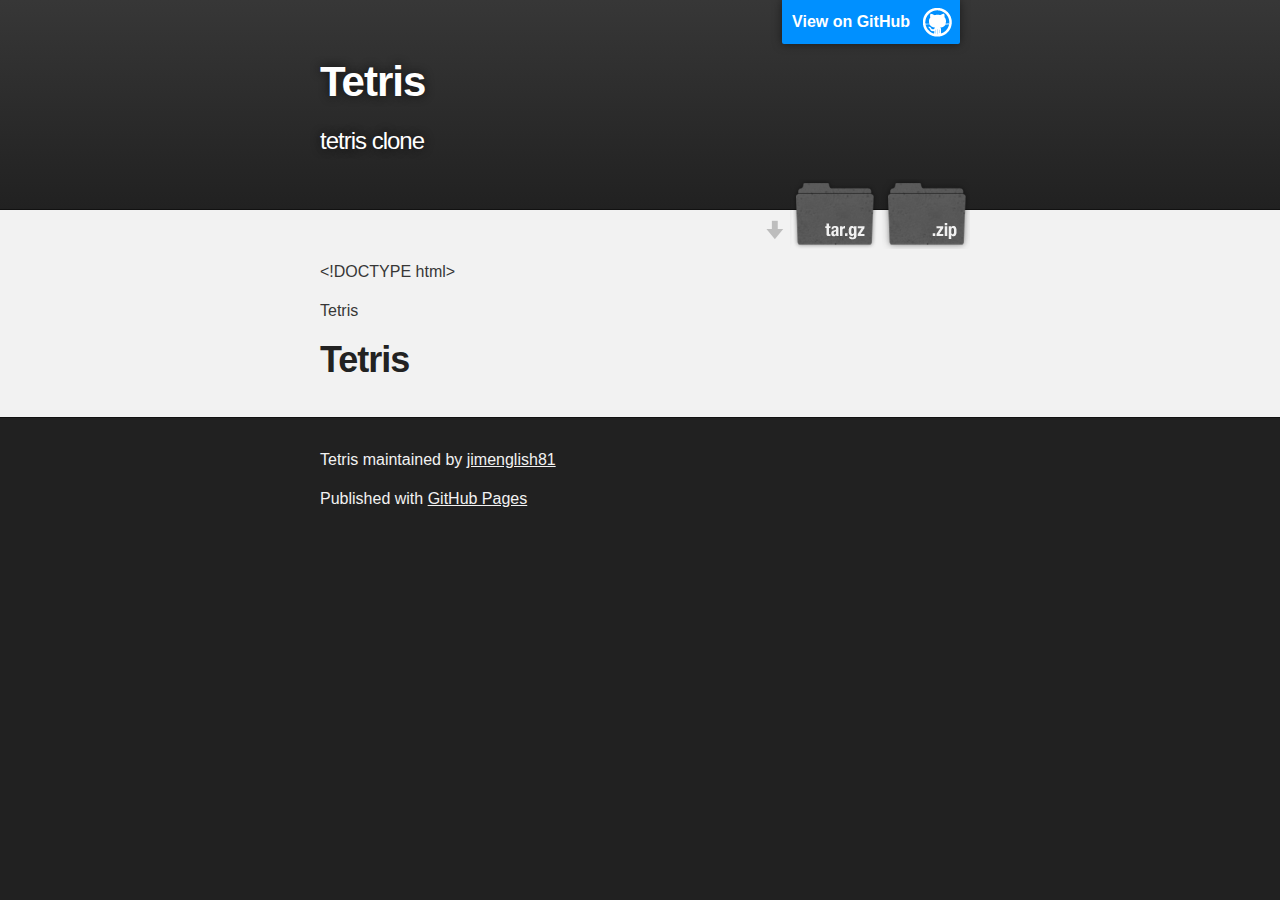
<file: index.html>
<!DOCTYPE html>
<html>

  <head>
    <meta charset='utf-8' />
    <meta http-equiv="X-UA-Compatible" content="chrome=1" />
    <meta name="description" content="Tetris : tetris clone" />

    <link rel="stylesheet" type="text/css" media="screen" href="stylesheets/stylesheet.css">

    <title>Tetris</title>
  </head>

  <body>

    <!-- HEADER -->
    <div id="header_wrap" class="outer">
        <header class="inner">
          <a id="forkme_banner" href="https://github.com/jimenglish81/tetris">View on GitHub</a>

          <h1 id="project_title">Tetris</h1>
          <h2 id="project_tagline">tetris clone</h2>

            <section id="downloads">
              <a class="zip_download_link" href="https://github.com/jimenglish81/tetris/zipball/master">Download this project as a .zip file</a>
              <a class="tar_download_link" href="https://github.com/jimenglish81/tetris/tarball/master">Download this project as a tar.gz file</a>
            </section>
        </header>
    </div>

    <!-- MAIN CONTENT -->
    <div id="main_content_wrap" class="outer">
      <section id="main_content" class="inner">
        <p>&lt;!DOCTYPE html&gt;
</p>
    Tetris<h1>
<a name="tetris" class="anchor" href="#tetris"><span class="octicon octicon-link"></span></a>Tetris</h1>
    
      </section>
    </div>

    <!-- FOOTER  -->
    <div id="footer_wrap" class="outer">
      <footer class="inner">
        <p class="copyright">Tetris maintained by <a href="https://github.com/jimenglish81">jimenglish81</a></p>
        <p>Published with <a href="http://pages.github.com">GitHub Pages</a></p>
      </footer>
    </div>

    

  </body>
</html>
</file>
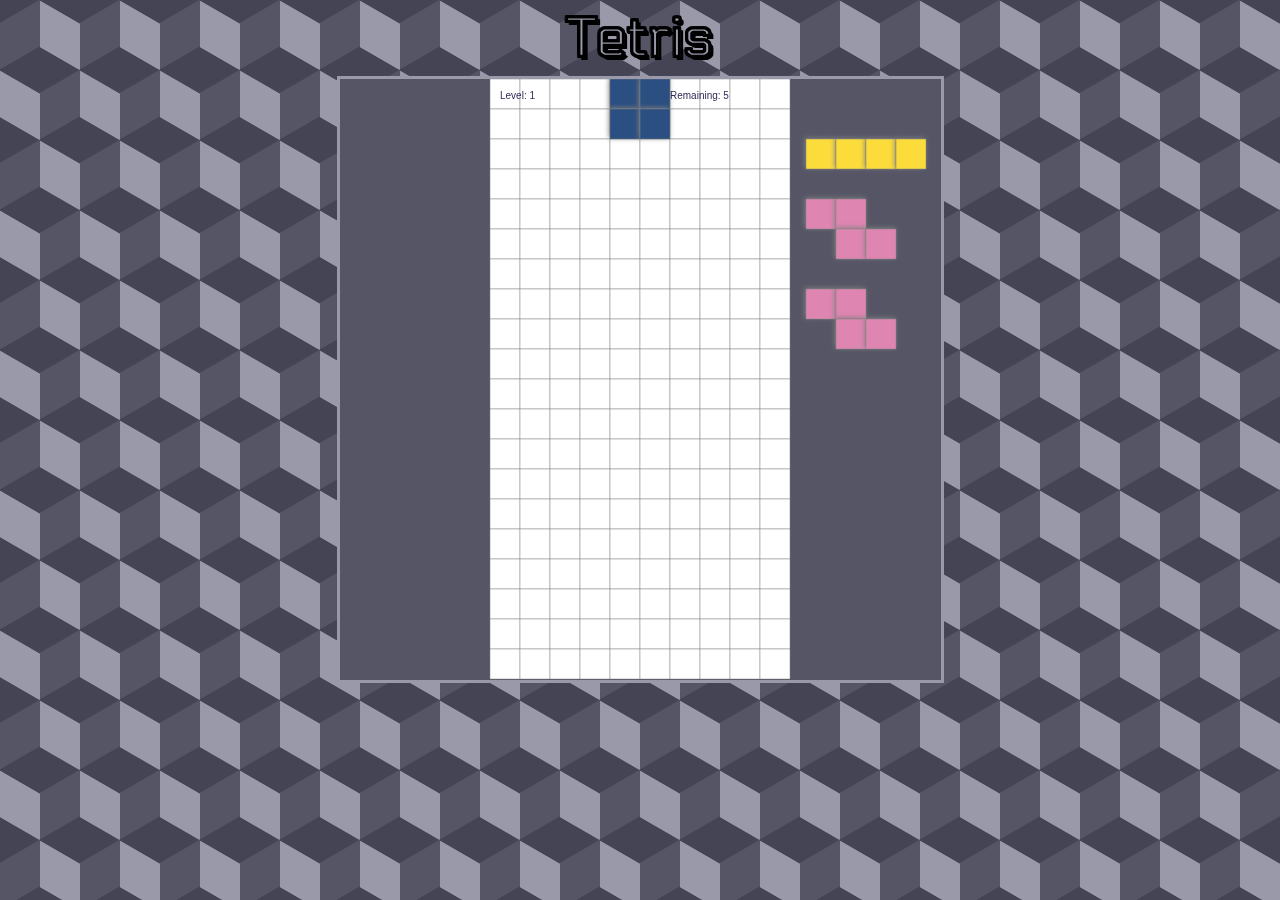
<file: tetris.html>
<!DOCTYPE html>
<head>
	<meta charset="utf-8" />
	<title>Tetris</title>
	<link href="http://fonts.googleapis.com/css?family=Electrolize" rel="stylesheet" type="text/css" />
	<link href="styles/styles.css" rel="stylesheet" type="text/css"/>
</head>
<body>
	<h1>Tetris</h1>
	<script src="scripts/block.js"></script>
	<script src="scripts/game.js"></script>
	<script src="scripts/view.js"></script>
	<script>
	var canvas = document.createElement('canvas');
	document.body.appendChild(canvas);
	var game = new Game();
	
	var view = new View(canvas, game);
	</script>
</body>
</html>
</file>
<file: stylesheets/stylesheet.css>
/*******************************************************************************
Slate Theme for GitHub Pages
by Jason Costello, @jsncostello
*******************************************************************************/

@import url(pygment_trac.css);

/*******************************************************************************
MeyerWeb Reset
*******************************************************************************/

html, body, div, span, applet, object, iframe,
h1, h2, h3, h4, h5, h6, p, blockquote, pre,
a, abbr, acronym, address, big, cite, code,
del, dfn, em, img, ins, kbd, q, s, samp,
small, strike, strong, sub, sup, tt, var,
b, u, i, center,
dl, dt, dd, ol, ul, li,
fieldset, form, label, legend,
table, caption, tbody, tfoot, thead, tr, th, td,
article, aside, canvas, details, embed,
figure, figcaption, footer, header, hgroup,
menu, nav, output, ruby, section, summary,
time, mark, audio, video {
  margin: 0;
  padding: 0;
  border: 0;
  font: inherit;
  vertical-align: baseline;
}

/* HTML5 display-role reset for older browsers */
article, aside, details, figcaption, figure,
footer, header, hgroup, menu, nav, section {
  display: block;
}

ol, ul {
  list-style: none;
}

table {
  border-collapse: collapse;
  border-spacing: 0;
}

/*******************************************************************************
Theme Styles
*******************************************************************************/

body {
  box-sizing: border-box;
  color:#373737;
  background: #212121;
  font-size: 16px;
  font-family: 'Myriad Pro', Calibri, Helvetica, Arial, sans-serif;
  line-height: 1.5;
  -webkit-font-smoothing: antialiased;
}

h1, h2, h3, h4, h5, h6 {
  margin: 10px 0;
  font-weight: 700;
  color:#222222;
  font-family: 'Lucida Grande', 'Calibri', Helvetica, Arial, sans-serif;
  letter-spacing: -1px;
}

h1 {
  font-size: 36px;
  font-weight: 700;
}

h2 {
  padding-bottom: 10px;
  font-size: 32px;
  background: url('../images/bg_hr.png') repeat-x bottom;
}

h3 {
  font-size: 24px;
}

h4 {
  font-size: 21px;
}

h5 {
  font-size: 18px;
}

h6 {
  font-size: 16px;
}

p {
  margin: 10px 0 15px 0;
}

footer p {
  color: #f2f2f2;
}

a {
  text-decoration: none;
  color: #007edf;
  text-shadow: none;

  transition: color 0.5s ease;
  transition: text-shadow 0.5s ease;
  -webkit-transition: color 0.5s ease;
  -webkit-transition: text-shadow 0.5s ease;
  -moz-transition: color 0.5s ease;
  -moz-transition: text-shadow 0.5s ease;
  -o-transition: color 0.5s ease;
  -o-transition: text-shadow 0.5s ease;
  -ms-transition: color 0.5s ease;
  -ms-transition: text-shadow 0.5s ease;
}

a:hover, a:focus {text-decoration: underline;}

footer a {
  color: #F2F2F2;
  text-decoration: underline;
}

em {
  font-style: italic;
}

strong {
  font-weight: bold;
}

img {
  position: relative;
  margin: 0 auto;
  max-width: 739px;
  padding: 5px;
  margin: 10px 0 10px 0;
  border: 1px solid #ebebeb;

  box-shadow: 0 0 5px #ebebeb;
  -webkit-box-shadow: 0 0 5px #ebebeb;
  -moz-box-shadow: 0 0 5px #ebebeb;
  -o-box-shadow: 0 0 5px #ebebeb;
  -ms-box-shadow: 0 0 5px #ebebeb;
}

p img {
  display: inline;
  margin: 0;
  padding: 0;
  vertical-align: middle;
  text-align: center;
  border: none;
}

pre, code {
  width: 100%;
  color: #222;
  background-color: #fff;

  font-family: Monaco, "Bitstream Vera Sans Mono", "Lucida Console", Terminal, monospace;
  font-size: 14px;

  border-radius: 2px;
  -moz-border-radius: 2px;
  -webkit-border-radius: 2px;
}

pre {
  width: 100%;
  padding: 10px;
  box-shadow: 0 0 10px rgba(0,0,0,.1);
  overflow: auto;
}

code {
  padding: 3px;
  margin: 0 3px;
  box-shadow: 0 0 10px rgba(0,0,0,.1);
}

pre code {
  display: block;
  box-shadow: none;
}

blockquote {
  color: #666;
  margin-bottom: 20px;
  padding: 0 0 0 20px;
  border-left: 3px solid #bbb;
}


ul, ol, dl {
  margin-bottom: 15px
}

ul {
  list-style: inside;
  padding-left: 20px;
}

ol {
  list-style: decimal inside;
  padding-left: 20px;
}

dl dt {
  font-weight: bold;
}

dl dd {
  padding-left: 20px;
  font-style: italic;
}

dl p {
  padding-left: 20px;
  font-style: italic;
}

hr {
  height: 1px;
  margin-bottom: 5px;
  border: none;
  background: url('../images/bg_hr.png') repeat-x center;
}

table {
  border: 1px solid #373737;
  margin-bottom: 20px;
  text-align: left;
 }

th {
  font-family: 'Lucida Grande', 'Helvetica Neue', Helvetica, Arial, sans-serif;
  padding: 10px;
  background: #373737;
  color: #fff;
 }

td {
  padding: 10px;
  border: 1px solid #373737;
 }

form {
  background: #f2f2f2;
  padding: 20px;
}

/*******************************************************************************
Full-Width Styles
*******************************************************************************/

.outer {
  width: 100%;
}

.inner {
  position: relative;
  max-width: 640px;
  padding: 20px 10px;
  margin: 0 auto;
}

#forkme_banner {
  display: block;
  position: absolute;
  top:0;
  right: 10px;
  z-index: 10;
  padding: 10px 50px 10px 10px;
  color: #fff;
  background: url('../images/blacktocat.png') #0090ff no-repeat 95% 50%;
  font-weight: 700;
  box-shadow: 0 0 10px rgba(0,0,0,.5);
  border-bottom-left-radius: 2px;
  border-bottom-right-radius: 2px;
}

#header_wrap {
  background: #212121;
  background: -moz-linear-gradient(top, #373737, #212121);
  background: -webkit-linear-gradient(top, #373737, #212121);
  background: -ms-linear-gradient(top, #373737, #212121);
  background: -o-linear-gradient(top, #373737, #212121);
  background: linear-gradient(top, #373737, #212121);
}

#header_wrap .inner {
  padding: 50px 10px 30px 10px;
}

#project_title {
  margin: 0;
  color: #fff;
  font-size: 42px;
  font-weight: 700;
  text-shadow: #111 0px 0px 10px;
}

#project_tagline {
  color: #fff;
  font-size: 24px;
  font-weight: 300;
  background: none;
  text-shadow: #111 0px 0px 10px;
}

#downloads {
  position: absolute;
  width: 210px;
  z-index: 10;
  bottom: -40px;
  right: 0;
  height: 70px;
  background: url('../images/icon_download.png') no-repeat 0% 90%;
}

.zip_download_link {
  display: block;
  float: right;
  width: 90px;
  height:70px;
  text-indent: -5000px;
  overflow: hidden;
  background: url(../images/sprite_download.png) no-repeat bottom left;
}

.tar_download_link {
  display: block;
  float: right;
  width: 90px;
  height:70px;
  text-indent: -5000px;
  overflow: hidden;
  background: url(../images/sprite_download.png) no-repeat bottom right;
  margin-left: 10px;
}

.zip_download_link:hover {
  background: url(../images/sprite_download.png) no-repeat top left;
}

.tar_download_link:hover {
  background: url(../images/sprite_download.png) no-repeat top right;
}

#main_content_wrap {
  background: #f2f2f2;
  border-top: 1px solid #111;
  border-bottom: 1px solid #111;
}

#main_content {
  padding-top: 40px;
}

#footer_wrap {
  background: #212121;
}



/*******************************************************************************
Small Device Styles
*******************************************************************************/

@media screen and (max-width: 480px) {
  body {
    font-size:14px;
  }

  #downloads {
    display: none;
  }

  .inner {
    min-width: 320px;
    max-width: 480px;
  }

  #project_title {
  font-size: 32px;
  }

  h1 {
    font-size: 28px;
  }

  h2 {
    font-size: 24px;
  }

  h3 {
    font-size: 21px;
  }

  h4 {
    font-size: 18px;
  }

  h5 {
    font-size: 14px;
  }

  h6 {
    font-size: 12px;
  }

  code, pre {
    min-width: 320px;
    max-width: 480px;
    font-size: 11px;
  }

}
</file>
<file: styles/styles.css>
body {
	margin: 0;
	background-color: #556;
	background-image: linear-gradient(30deg, #445 12%, transparent 12.5%, transparent 87%, #445 87.5%, #445),
	linear-gradient(150deg, #445 12%, transparent 12.5%, transparent 87%, #445 87.5%, #445),
	linear-gradient(30deg, #445 12%, transparent 12.5%, transparent 87%, #445 87.5%, #445),
	linear-gradient(150deg, #445 12%, transparent 12.5%, transparent 87%, #445 87.5%, #445),
	linear-gradient(60deg, #99a 25%, transparent 25.5%, transparent 75%, #99a 75%, #99a), 
	linear-gradient(60deg, #99a 25%, transparent 25.5%, transparent 75%, #99a 75%, #99a);
	background-size: 80px 140px;
	background-position: 0 0, 0 0, 40px 70px, 40px 70px, 0 0, 40px 70px;
}
::selection {
	background: #fff2a8;
}
.tetris {
	display: block;
	margin: auto;
	border: 3px solid #99a;
}
h1 {
	font-family: 'Electrolize'; 
	color: #99a;
	font-size: 3.5em;
	text-align: center;
	margin: 5px 0;
	-webkit-text-stroke: 1px black;
   	text-shadow:
      3px 3px 0 #000,
      -1px -1px 0 #000,  
      1px -1px 0 #000,
      -1px 1px 0 #000,
      1px 1px 0 #000;
}
</file>
